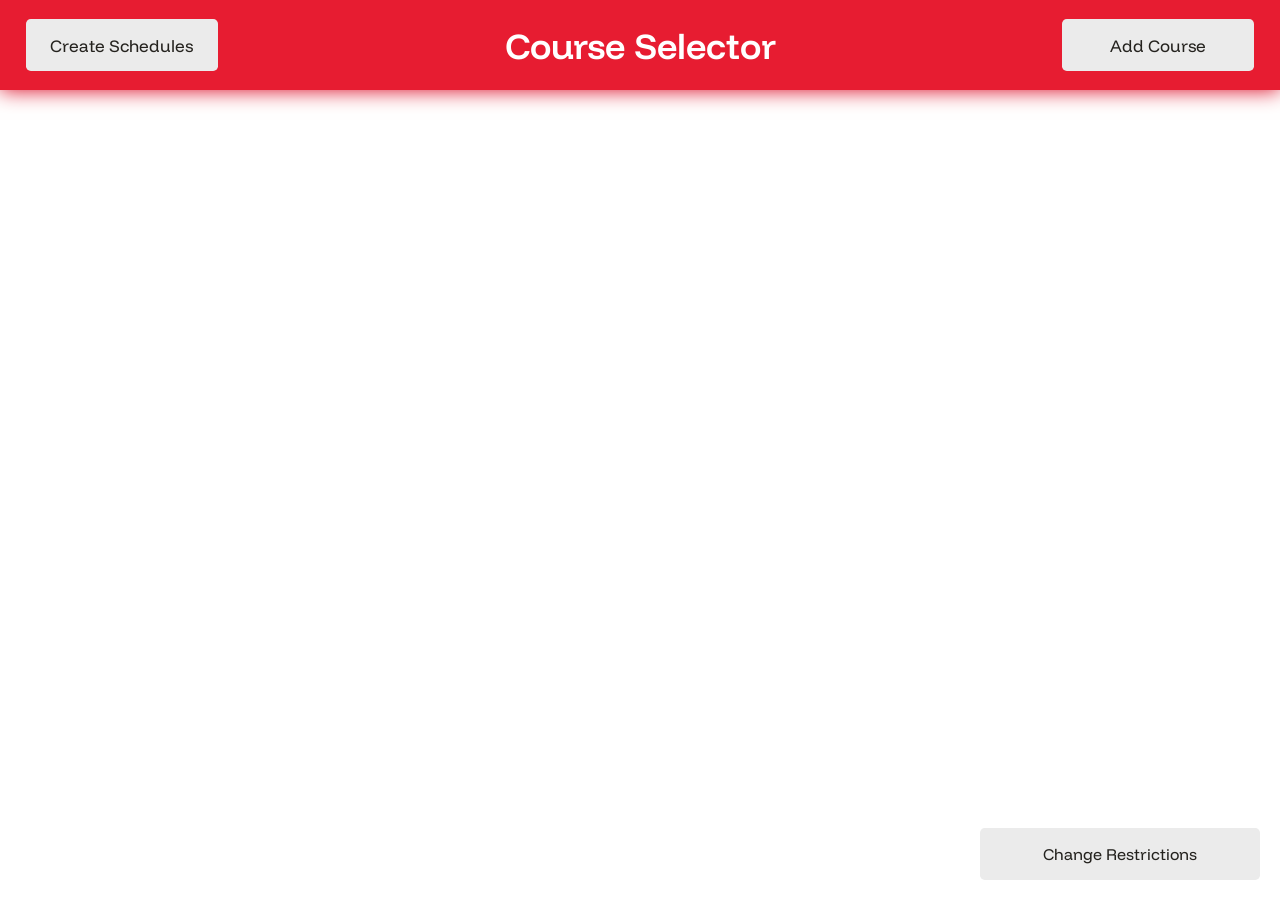
<file: index.html>
<!DOCTYPE html>
<html lang="en">
<head>
  <meta charset="UTF-8">
  <title>Redirecting...</title>
  <meta http-equiv="refresh" content="0; url=course/index.html">
</head>
<body>
  <p>
    Redirecting...
    <a href="course/index.html">Click here</a> if you are not redirected.
  </p>
</body>
</html>
</file>
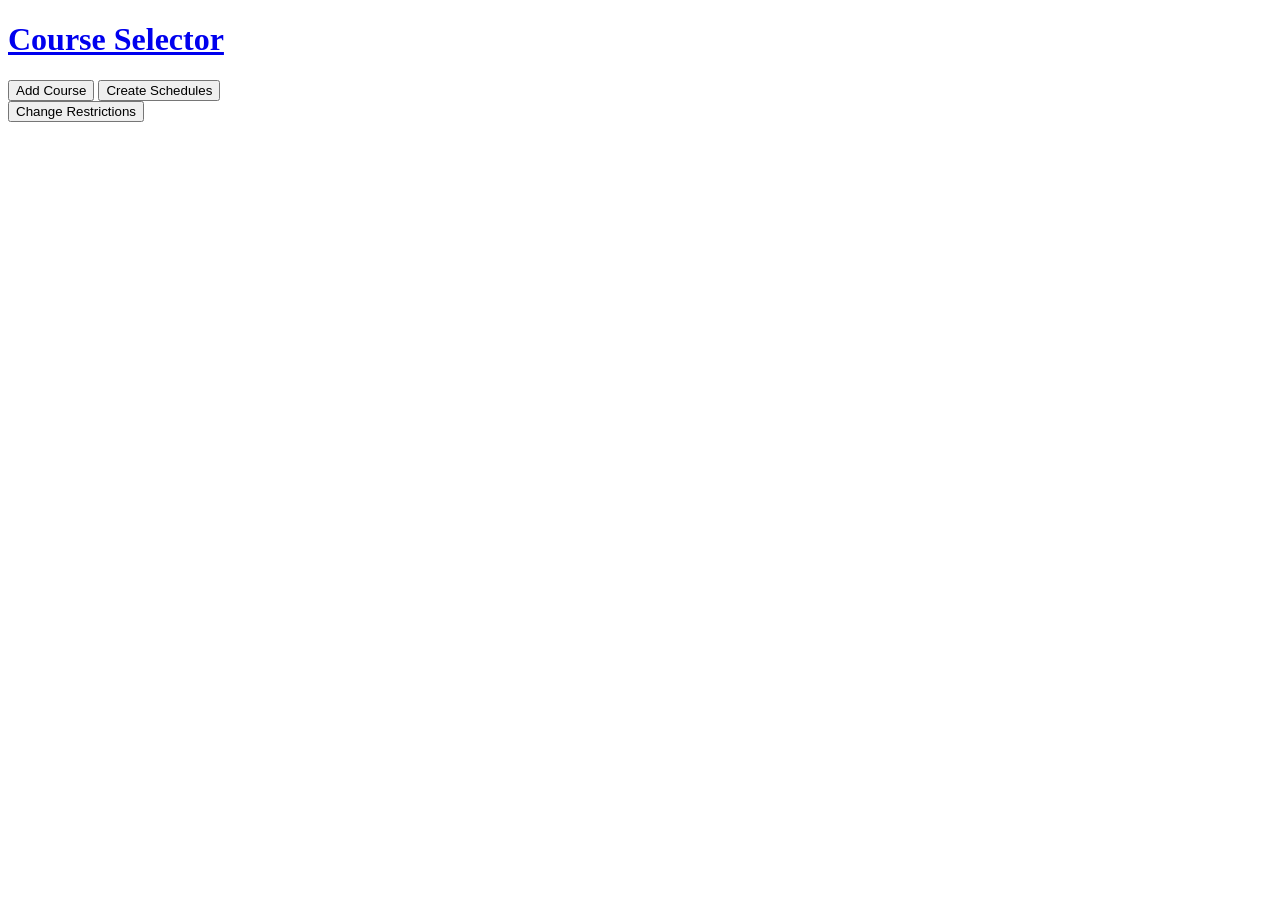
<file: course/index.html>
<!DOCTYPE html>
<html lang="en">
<head>
    <meta charset="UTF-8">
    <meta name="viewport" content="width=device-width, initial-scale=1, viewport-fit=cover">
    <meta http-equiv="Cache-Control" content="no-store, max-age=0">
    <meta http-equiv="Pragma" content="no-cache">
    <meta http-equiv="Expires" content="0">
    <title>course selector</title>
    <link href="https://fonts.googleapis.com/css2?family=Funnel+Display:wght@300..800&display=swap" rel="stylesheet">
    <script>
        window.assetVersion = Date.now();
        let stylesheet = document.createElement("link");
        stylesheet.rel = "stylesheet";
        stylesheet.href = `global.css?v=${window.assetVersion}`;
        document.head.appendChild(stylesheet);
    </script>
</head>
<body>
    <div id="top" class="top--actions">
        <a href="index.html" onclick="prepareForNavigation()">
            <h1>Course Selector</h1>
        </a>
        <!-- doing this because putting it in an <a> messes with the formating -->
        <button id="add" onclick="prepareForNavigation(); location.href = 'new.html'">Add Course</button>
        <button id="create" onclick="prepareForNavigation(); location.href = 'create.html'">Create Schedules</button>
    </div>
    <div id="main">
        <div id="courseContainer"></div>
    </div>
    <button id="restrictions" onclick="prepareForNavigation(); location.href = 'restrictions.html'">Change Restrictions</button>
    <script>
        function appendScript(src, type = "text/javascript") {
            let script = document.createElement("script");
            script.src = `${src}?v=${window.assetVersion}`;
            script.type = type;
            document.body.appendChild(script);
        }

        appendScript("js/global.js");
        appendScript("js/index.js");
    </script>
</body>
</html>
</file>
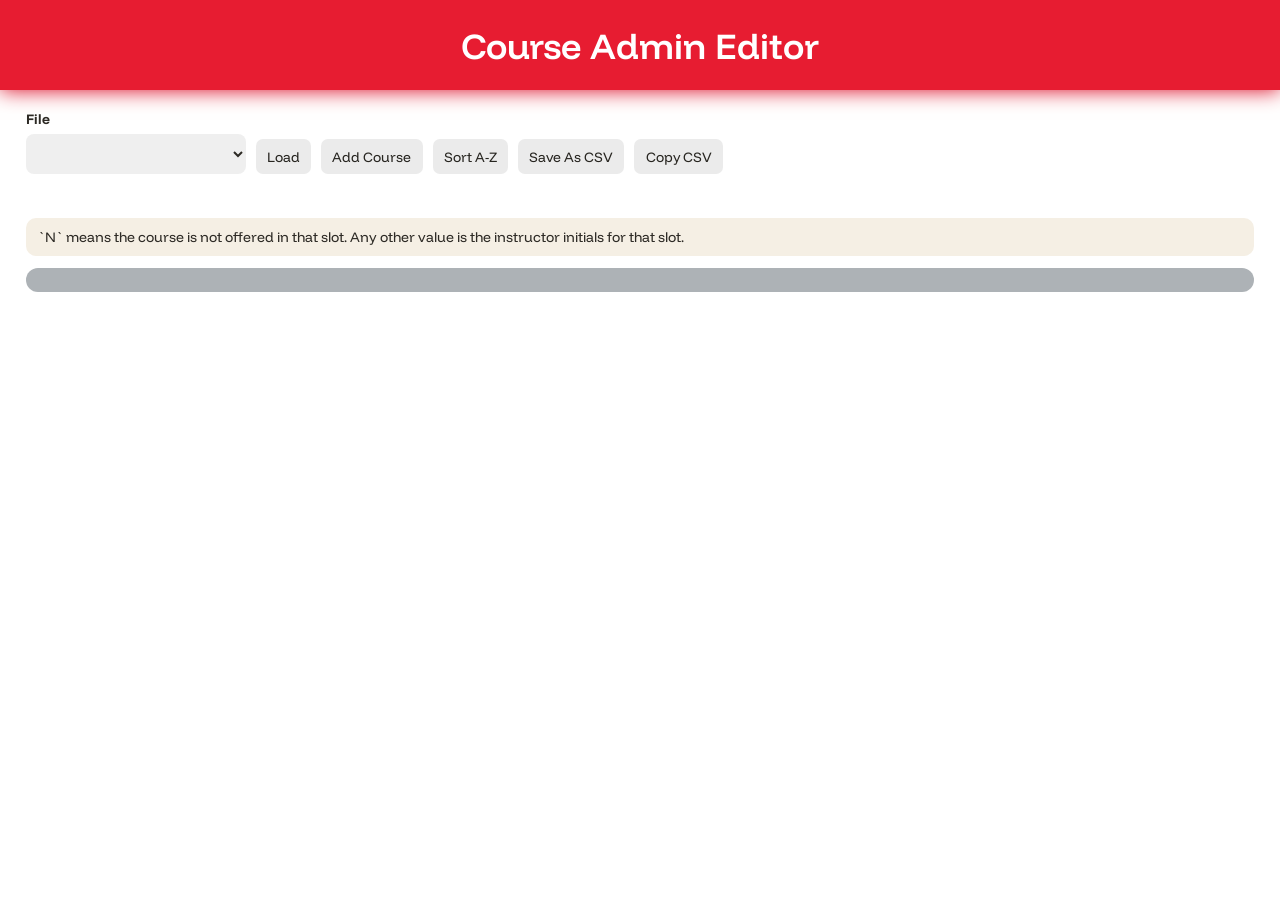
<file: course/admin.html>
<!DOCTYPE html>
<html lang="en">
<head>
    <meta charset="UTF-8">
    <meta http-equiv="Cache-Control" content="no-store, max-age=0">
    <meta http-equiv="Pragma" content="no-cache">
    <meta http-equiv="Expires" content="0">
    <title>course admin editor</title>
    <link href="https://fonts.googleapis.com/css2?family=Funnel+Display:wght@300..800&display=swap" rel="stylesheet">
    <script>
        window.assetVersion = Date.now();
        let stylesheet = document.createElement("link");
        stylesheet.rel = "stylesheet";
        stylesheet.href = `global.css?v=${window.assetVersion}`;
        document.head.appendChild(stylesheet);
    </script>
</head>
<body>
    <div id="top">
        <a href="index.html" onclick="prepareForNavigation()">
            <h1>Course Admin Editor</h1>
        </a>
    </div>
    <div id="main">
        <div id="adminPage">
            <div id="adminToolbar">
                <label class="adminField">
                    <span>File</span>
                    <select id="adminFileSelect"></select>
                </label>
                <button id="adminLoad">Load</button>
                <button id="adminAddRow">Add Course</button>
                <button id="adminSort">Sort A-Z</button>
                <button id="adminSave">Save As CSV</button>
                <button id="adminCopy">Copy CSV</button>
            </div>
            <div id="adminStatus"></div>
            <div id="adminHelp">
                `N` means the course is not offered in that slot. Any other value is the instructor initials for that slot.
            </div>
            <div id="adminTableWrap">
                <table id="adminTable">
                    <thead></thead>
                    <tbody></tbody>
                </table>
            </div>
        </div>
    </div>
    <script>
        function appendScript(src, type = "text/javascript") {
            let script = document.createElement("script");
            script.src = `${src}?v=${window.assetVersion}`;
            script.type = type;
            document.body.appendChild(script);
        }

        appendScript("js/global.js");
        appendScript("js/admin.js");
    </script>
</body>
</html>
</file>
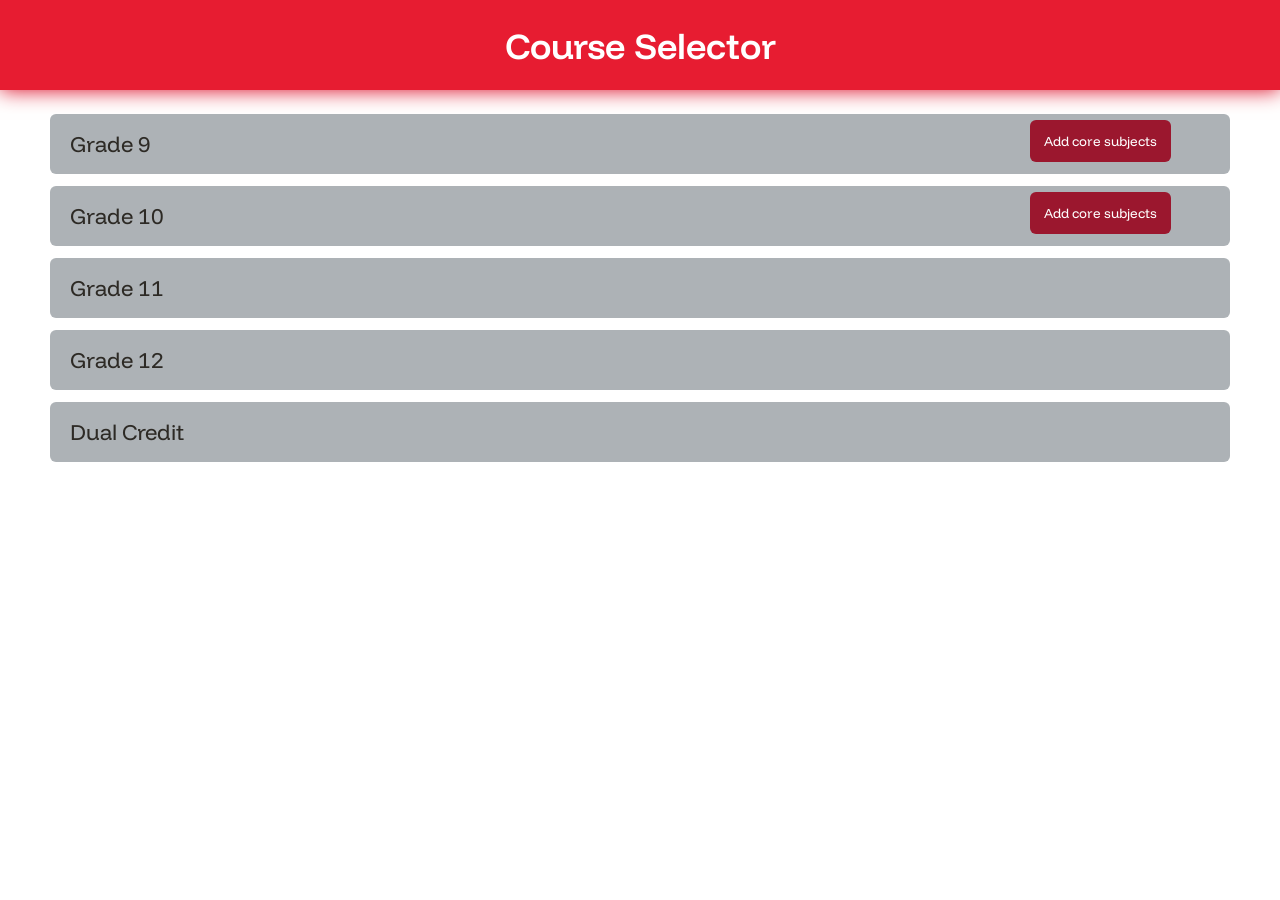
<file: course/new.html>
<!DOCTYPE html>
<html lang="en">
<head>
    <meta charset="UTF-8">
    <meta name="viewport" content="width=device-width, initial-scale=1, viewport-fit=cover">
    <meta http-equiv="Cache-Control" content="no-store, max-age=0">
    <meta http-equiv="Pragma" content="no-cache">
    <meta http-equiv="Expires" content="0">
    <title>course selector</title>
    <link href="https://fonts.googleapis.com/css2?family=Funnel+Display:wght@300..800&display=swap" rel="stylesheet">
    <script>
        window.assetVersion = Date.now();
        let stylesheet = document.createElement("link");
        stylesheet.rel = "stylesheet";
        stylesheet.href = `global.css?v=${window.assetVersion}`;
        document.head.appendChild(stylesheet);
    </script>
</head>
<body>
    <div id="top" class="top--simple">
        <a href="index.html" onclick="prepareForNavigation()">
            <h1>Course Selector</h1>
        </a>
    </div>
    <div id="main">
        <div id="gradeContainer">
            <div class="grade">
                <button id="core9">Add core subjects</button>
                <button class="gradeHeader">Grade 9</button>
                <div class="gradeContent" id="grade9"></div>
            </div>
            <div class="grade">
                <button id="core10">Add core subjects</button>
                <button class="gradeHeader">Grade 10</button>
                <div class="gradeContent" id="grade10"></div>
            </div>
            <div class="grade">
                <button class="gradeHeader">Grade 11</button>
                <div class="gradeContent" id="grade11"></div>
            </div>
            <div class="grade">
                <button class="gradeHeader">Grade 12</button>
                <div class="gradeContent" id="grade12"></div>
            </div>
            <div class="grade">
                <button class="gradeHeader">Dual Credit</button>
                <div class="gradeContent" id="dualcredit"></div>
            </div>
        </div>
    </div>
    <script>
        function appendScript(src, type = "text/javascript") {
            let script = document.createElement("script");
            script.src = `${src}?v=${window.assetVersion}`;
            script.type = type;
            document.body.appendChild(script);
        }

        appendScript("js/global.js");
        appendScript("js/new.js");
    </script>
</body>
</html>
</file>
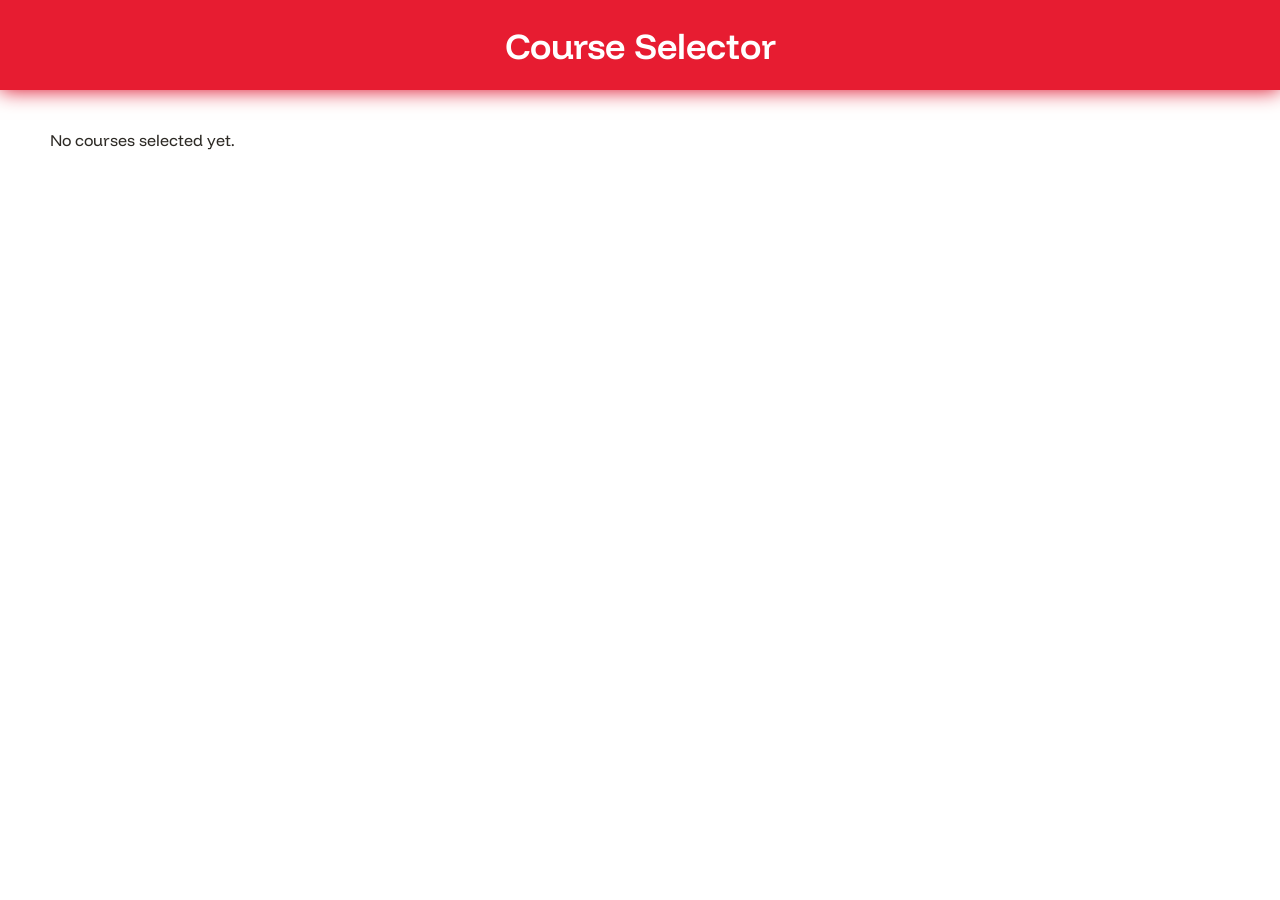
<file: course/restrictions.html>
<!DOCTYPE html>
<html lang="en">
<head>
    <meta charset="UTF-8">
    <meta name="viewport" content="width=device-width, initial-scale=1, viewport-fit=cover">
    <meta http-equiv="Cache-Control" content="no-store, max-age=0">
    <meta http-equiv="Pragma" content="no-cache">
    <meta http-equiv="Expires" content="0">
    <title>course selector</title>
    <link href="https://fonts.googleapis.com/css2?family=Funnel+Display:wght@300..800&display=swap" rel="stylesheet">
    <script>
        window.assetVersion = Date.now();
        let stylesheet = document.createElement("link");
        stylesheet.rel = "stylesheet";
        stylesheet.href = `global.css?v=${window.assetVersion}`;
        document.head.appendChild(stylesheet);
    </script>
</head>
<body>
    <div id="top" class="top--simple">
        <a href="index.html" onclick="prepareForNavigation()">
            <h1>Course Selector</h1>
        </a>
    </div>
    <div id="main">
        <div id="restrictionsContainer"></div>
    </div>
    <script>
        function appendScript(src, type = "text/javascript") {
            let script = document.createElement("script");
            script.src = `${src}?v=${window.assetVersion}`;
            script.type = type;
            document.body.appendChild(script);
        }

        appendScript("js/global.js");
        appendScript("js/restrictions.js");
    </script>
</body>
</html>
</file>
